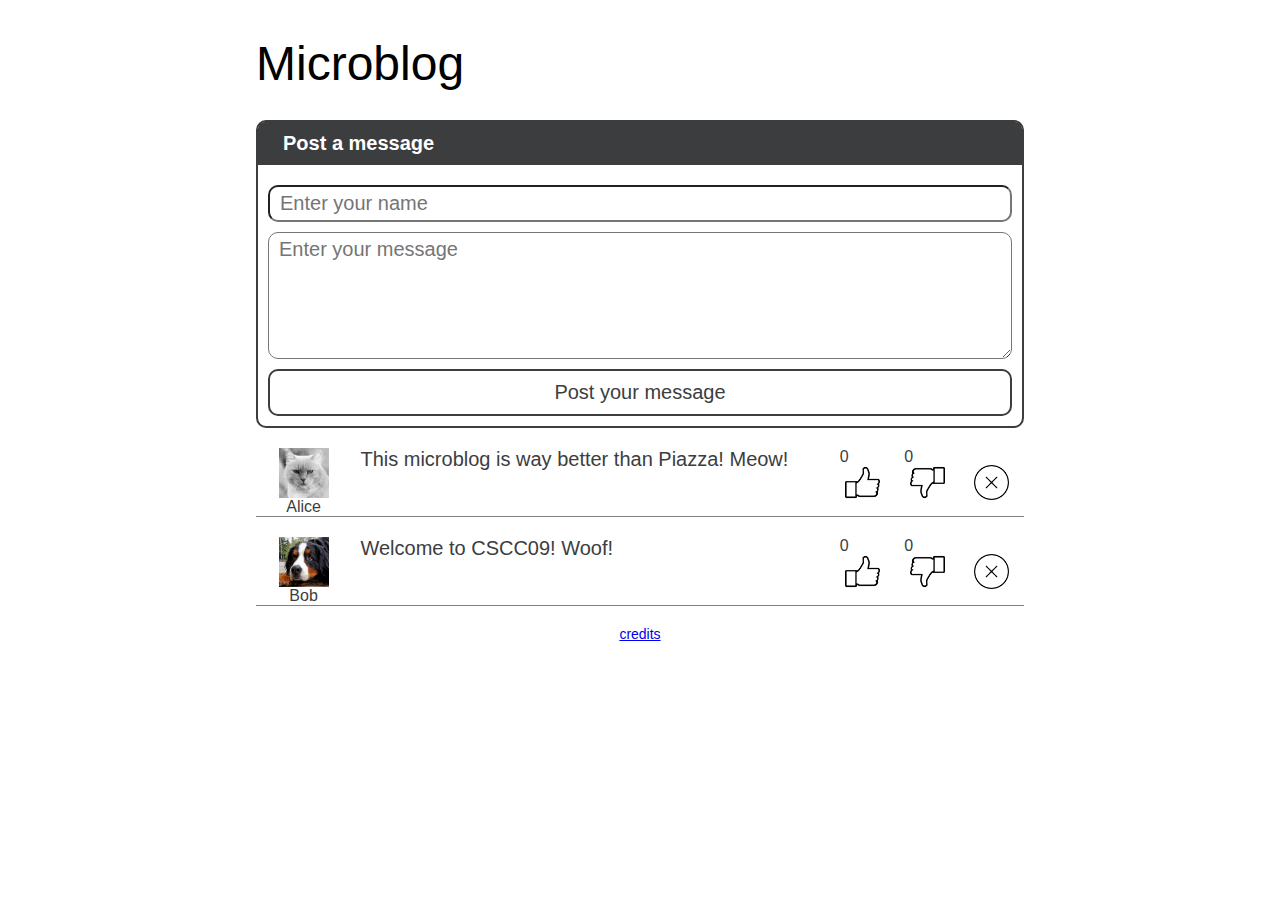
<file: lab2-RuofanChen03/microblog/index.html>
<!doctype html>
<html>
  <head>
    <meta charset="utf-8" />
    <title>Microblog</title>
    <link href="style/main.css" rel="stylesheet" type="text/css" />
    <link href="style/form.css" rel="stylesheet" type="text/css" />
    <link href="style/messages.css" rel="stylesheet" type="text/css" />
  </head>
  <body>
    <header>
      <a href="/" id="title">Microblog</a>
    </header>

    <form class="complex_form" id="create_message_form">
      <div class="form_title">Post a message</div>
      <input
        type="text"
        class="form_element"
        placeholder="Enter your name"
        name="user_name"
        required
      />
      <textarea
        type="text"
        class="form_element"
        placeholder="Enter your message"
        required
        name="entered_smessage"
        rows="5"></textarea>
      <button type="submit" class="btn">Post your message</button>
    </form>

    <div id="messages">
      <div class="message">
        <div class="user">
          <img class="message_user_picture" src="./uploads/user1.jpg">
          <div class="message_user_name">Alice</div>
        </div>
        <div class="message_body">This microblog is way better than Piazza! Meow!</div>
        <div class="upvote_button buttons">0</div>
        <div class="downvote_button buttons">0</div>
        <div class="delete_button buttons"></div>
      </div>
      <div class="message">
        <div class="user">
          <img class="message_user_picture" src="./uploads/user2.jpg">
          <div class="message_user_name">Bob</div>
        </div>
        <div class="message_body">Welcome to CSCC09! Woof!</div>
        <div class="upvote_button buttons">0</div>
        <div class="downvote_button buttons">0</div>
        <div class="delete_button buttons"></div>
      </div>
    </div>

    <footer>
      <a href="./credits.html">credits</a>
    </footer>
  </body>
</html>
</file>
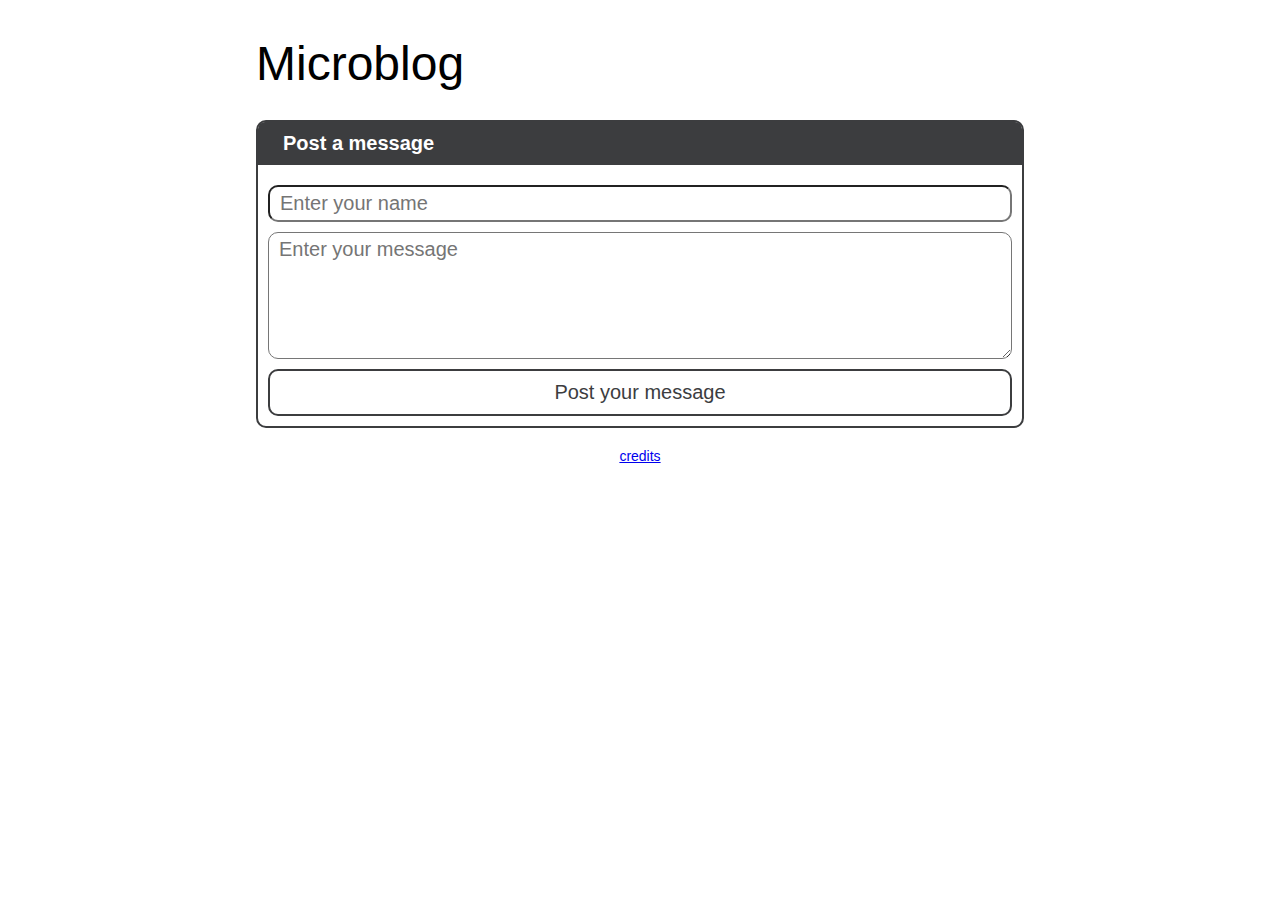
<file: lab3-RuofanChen03/microblog/index.html>
<!doctype html>
<html>
  <head>
    <meta charset="utf-8" />
    <title>Microblog</title>
    <link href="style/main.css" rel="stylesheet" type="text/css" />
    <link href="style/messages.css" rel="stylesheet" type="text/css" />
    <link href="style/form.css" rel="stylesheet" type="text/css" />
    <script type="module" src="js/index.mjs"></script>
  </head>
  <body>
    <header>
      <a href="/" id="title">Microblog</a>
    </header>

    <form class="complex_form" id="create_message_form">
      <div class="form_title">Post a message</div>
      <input
        type="text"
        id="post_name"
        class="form_element"
        placeholder="Enter your name"
        name="user_name"
        required
      />
      <textarea
        rows="5"
        id="post_content"
        class="form_element"
        name="user_message"
        placeholder="Enter your message"
        required
      ></textarea>
      <button type="submit" class="btn">Post your message</button>
    </form>

    <div id="messages"></div>

    <footer>
      <a href="./credits.html">credits</a>
    </footer>
  </body>
</html>
</file>
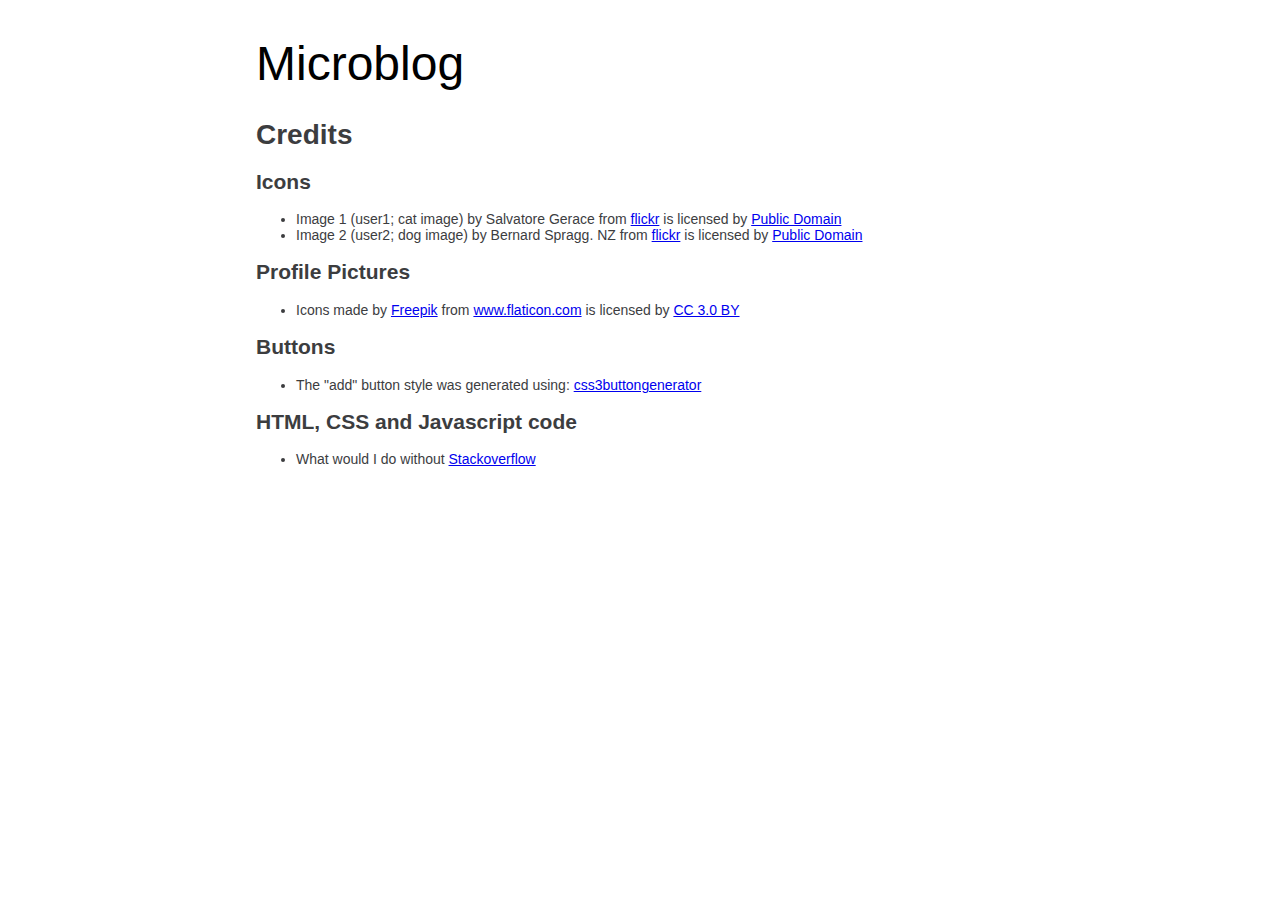
<file: lab2-RuofanChen03/microblog/credits.html>
<!doctype html>
<html>
  <head>
    <meta charset="utf-8" />
    <title>Microblog</title>
    <link href="style/main.css" rel="stylesheet" type="text/css" />
  </head>
  <body>
    <header>
      <a href="/" id="title">Microblog</a>
    </header>
    <h1>Credits</h1>
    <h2>Icons</h2>
    <ul>
      <li>
        Image 1 (user1; cat image) by Salvatore Gerace from
        <a href="https://www.flickr.com/photos/45215772@N02/18223540618" title="flickr">flickr</a>
        is licensed by
        <a
          href="https://creativecommons.org/share-your-work/public-domain/pdm/"
          title="Public Domain"
          target="_blank"
          >Public Domain</a
        >
      </li>
      <li>
        Image 2 (user2; dog image) by Bernard Spragg. NZ from
        <a href="https://www.flickr.com/photos/88123769@N02/51822282992" title="flickr">flickr</a>
        is licensed by
        <a
          href="https://creativecommons.org/share-your-work/public-domain/pdm/"
          title="Public Domain"
          target="_blank"
          >Public Domain</a
        >
      </li>
    </ul>
    <h2>Profile Pictures</h2>
    <ul>
      <li>
        Icons made by
        <a href="http://www.freepik.com" title="Freepik">Freepik</a> from
        <a href="http://www.flaticon.com" title="Flaticon">www.flaticon.com</a>
        is licensed by
        <a
          href="http://creativecommons.org/licenses/by/3.0/"
          title="Creative Commons BY 3.0"
          target="_blank"
          >CC 3.0 BY</a
        >
      </li>
    </ul>
    <h2>Buttons</h2>
    <ul>
      <li>
        The "add" button style was generated using:
        <a href="http://css3buttongenerator.com/">css3buttongenerator</a>
      </li>
    </ul>
    <h2>HTML, CSS and Javascript code</h2>
    <ul>
      <li>
        What would I do without
        <a href="http://stackoverflow.com/">Stackoverflow</a>
      </li>
    </ul>
  </body>
</html>
</file>
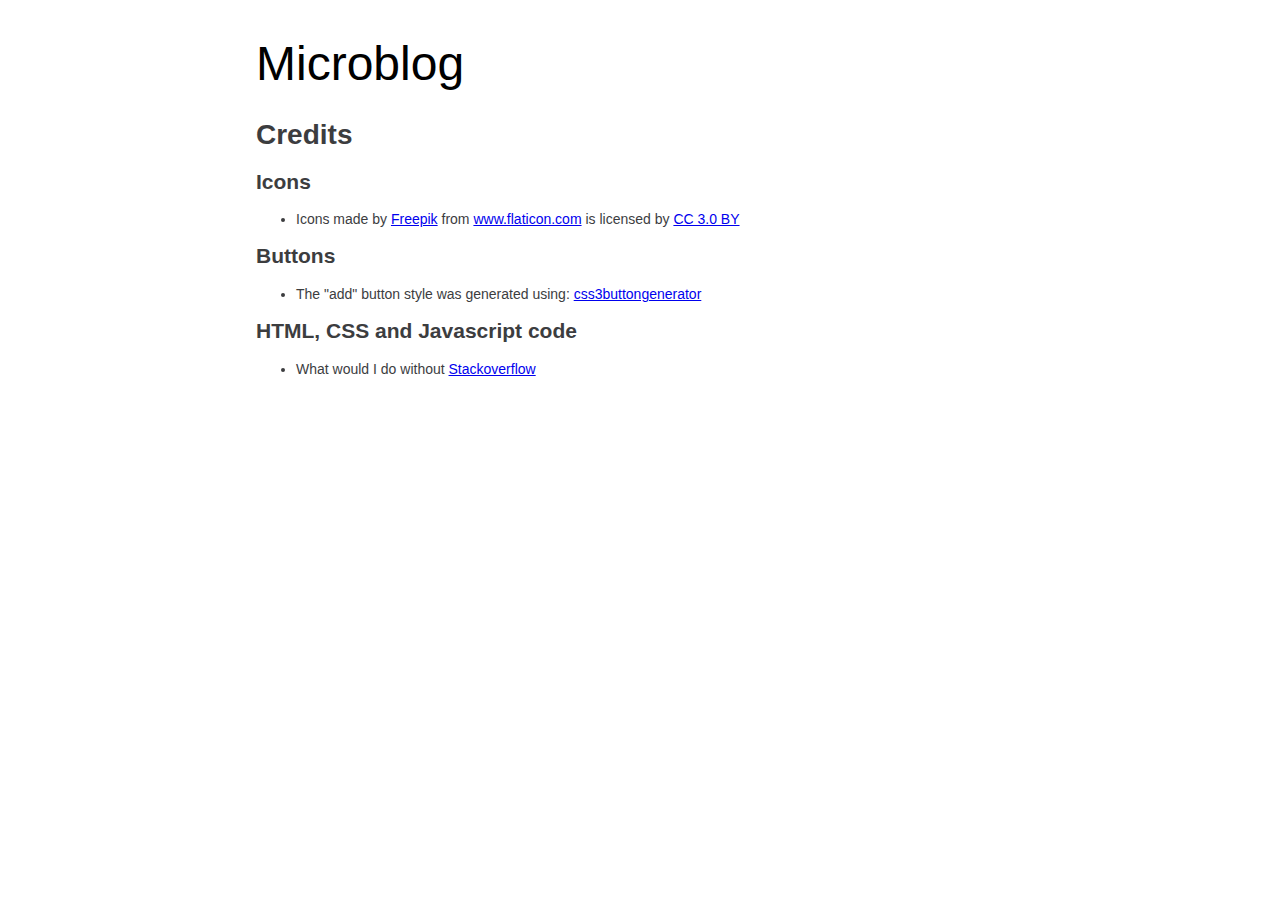
<file: lab3-RuofanChen03/microblog/credits.html>
<!doctype html>
<html>
  <head>
    <meta charset="utf-8" />
    <title>Microblog</title>
    <link href="style/main.css" rel="stylesheet" type="text/css" />
  </head>
  <body>
    <header>
      <a href="/" id="title">Microblog</a>
    </header>
    <h1>Credits</h1>
    <h2>Icons</h2>
    <ul>
      <li>
        Icons made by
        <a href="http://www.freepik.com" title="Freepik">Freepik</a> from
        <a href="http://www.flaticon.com" title="Flaticon">www.flaticon.com</a>
        is licensed by
        <a
          href="http://creativecommons.org/licenses/by/3.0/"
          title="Creative Commons BY 3.0"
          target="_blank"
          >CC 3.0 BY</a
        >
      </li>
    </ul>
    <h2>Buttons</h2>
    <ul>
      <li>
        The "add" button style was generated using:
        <a href="http://css3buttongenerator.com/">css3buttongenerator</a>
      </li>
    </ul>
    <h2>HTML, CSS and Javascript code</h2>
    <ul>
      <li>
        What would I do without
        <a href="http://stackoverflow.com/">Stackoverflow</a>
      </li>
    </ul>
  </body>
</html>
</file>
<file: lab2-RuofanChen03/microblog/style/main.css>
html {
  overflow: -moz-scrollbars-vertical;
}

body {
  background: #ffffff;
  font-family: Arial, Helvetica, sans-serif;
  font-size: 14px;
  color: #3c3d3f;
  text-align: left;
  max-width: 60%;   /* set the body to be 60% of the screen width */
  margin: auto;       /* center the app in the middle of the browser window */
}

header {
  display: flex;
  margin-top: 36px;
  height: 64px;
  justify-content: flex-end;
}

header #title {
  color: black;
  text-decoration: none;
  margin: 0px;
  width: 100%;
  font-size: 48px;
}

.header_btn {
  text-decoration: none;
  font-size: 16px;
  margin-left: 5px;
  margin-right: 5px;
}

#close_button {
  background-image: url("../media/close33.png");
}

footer {
  margin-top: 20px;
  text-align: center;
}

.alert {
  color: red;
}
</file>
<file: lab2-RuofanChen03/microblog/style/form.css>
.complex_form {
  margin-top: 20px;
  border-radius: 10px;
  border: 2px #3c3d3f solid;
  padding: 20px 10px 10px 10px;
  display: flex;
  flex-direction: column;
}

.complex_form .form_title {
  font-size: 20px;
  font-weight: bold;
  margin: -20px -10px 20px -10px;
  padding: 10px 0px 10px 25px;
  color: white;
  background-color: #3c3d3f;
  border-radius: 7px 7px 0px 0px;
}

.complex_form .form_radio {
  display: flex;
  justify-content: flex-start;
  align-items: center;
}

.complex_form .form_element {
  margin-bottom: 10px;
  font-size: 20px;
  border-radius: 10px;
  padding: 5px 10px 5px 10px;
  font-family: inherit;
}

/* This snippet of code was generated using: http://css3buttongenerator.com/ */

.btn {
  border-radius: 10px;
  text-align: center;
  font-size: 20px;
  color: #3c3d3f;
  background: #ffffff;
  border: 2px #3c3d3f solid;
  padding: 10px 20px 10px 20px;
}

.btn:hover {
  background: #3c3d3f;
  color: #ffffff;
}
</file>
<file: lab2-RuofanChen03/microblog/style/messages.css>
#messages {
  font-size: 16px;
  display: flex;
  flex-direction: column;
}

.message {
  display: flex;
  flex-direction: row;
  justify-content: space-around;
  width: 100%;
  margin-top: 20px;
  border-bottom: 1px solid grey;
}


.user {
  display: flex;
  flex-direction: column;
  justify-content: center;
  align-items: center;
  width: 10%;
}

.message_user_picture {
  width: 50px;
  height: 50px;
  object-fit: contain;
}

.message_body {
  width: 60%;
  font-size: 20px;
  overflow-wrap: break-word;
}

.buttons{
  width: 6%;
  background-position: center;
  background-repeat: no-repeat;
  background-size: 75%;
}

.delete_button {
  background-image: url("../media/delete-icon.png");
}

.upvote_button {
  background-image: url("../media/upvote-icon.png");
}

.downvote_button {
  background-image: url("../media/downvote-icon.png");
}
</file>
<file: lab3-RuofanChen03/microblog/style/main.css>
html {
  overflow: -moz-scrollbars-vertical;
}

body {
  background: #ffffff;
  font-family: Arial, Helvetica, sans-serif;
  font-size: 14px;
  color: #3c3d3f;
  text-align: left;
  max-width: 60%;
  margin: auto;
}

header {
  display: flex;
  margin-top: 36px;
  height: 64px;
  justify-content: flex-end;
}

header #title {
  color: black;
  text-decoration: none;
  margin: 0px;
  width: 100%;
  font-size: 48px;
}

.header_btn {
  text-decoration: none;
  font-size: 16px;
  margin-left: 5px;
  margin-right: 5px;
}

#close_button {
  background-image: url("../media/close33.png");
}

footer {
  margin-top: 20px;
  text-align: center;
}

.alert {
  color: red;
}
</file>
<file: lab3-RuofanChen03/microblog/style/messages.css>
#messages {
  font-size: 16px;
  display: flex;
  flex-direction: column;
}

.message {
  display: flex;
  flex-flow: flex-start;
  align-items: center;
  width: 100%;
  margin: auto;
  height: 150px;
  margin-top: 20px;
  flex-wrap: wrap;
  border-bottom: 1px solid grey;
}

.message_user {
  display: flex;
  flex-direction: column;
  justify-content: center;
  align-items: center;
  width: 100px;
}

.message_picture {
  width: 60px;
  height: 60px;
  object-fit: contain;
}

.message_picture img {
  max-width: 100%;
}

.message_username {
  padding-top: 5px;
}

.message_content {
  width: 500px;
  font-size: 24px;
}

.vote_button {
  width: 64px;
  height: 60px;
  background-position: center;
  background-repeat: no-repeat;
  background-size: 50%;
  text-align: center;
}

.icon {
  width: 50px;
  height: 50px;
  background-position: center;
  background-repeat: no-repeat;
  background-size: 75%;
}

.delete-icon {
  background-image: url("../media/delete-icon.png");
}

.upvote-icon {
  margin-left: auto;
  background-image: url("../media/upvote-icon.png");
}

.downvote-icon {
  background-image: url("../media/downvote-icon.png");
}
</file>
<file: lab3-RuofanChen03/microblog/style/form.css>
.complex_form {
  margin-top: 20px;
  border-radius: 10px;
  border: 2px #3c3d3f solid;
  padding: 20px 10px 10px 10px;
  display: flex;
  flex-direction: column;
}

.complex_form .form_title {
  font-size: 20px;
  font-weight: bold;
  margin: -20px -10px 20px -10px;
  padding: 10px 0px 10px 25px;
  color: white;
  background-color: #3c3d3f;
  border-radius: 7px 7px 0px 0px;
}

.complex_form .form_radio {
  display: flex;
  justify-content: flex-start;
  align-items: center;
}

.complex_form .form_element {
  margin-bottom: 10px;
  font-size: 20px;
  border-radius: 10px;
  padding: 5px 10px 5px 10px;
  font-family: inherit;
}

/* This snippet of code was generated using: http://css3buttongenerator.com/ */

.btn {
  border-radius: 10px;
  text-align: center;
  font-size: 20px;
  color: #3c3d3f;
  background: #ffffff;
  border: 2px #3c3d3f solid;
  padding: 10px 20px 10px 20px;
}

.btn:hover {
  background: #3c3d3f;
  color: #ffffff;
}
</file>
